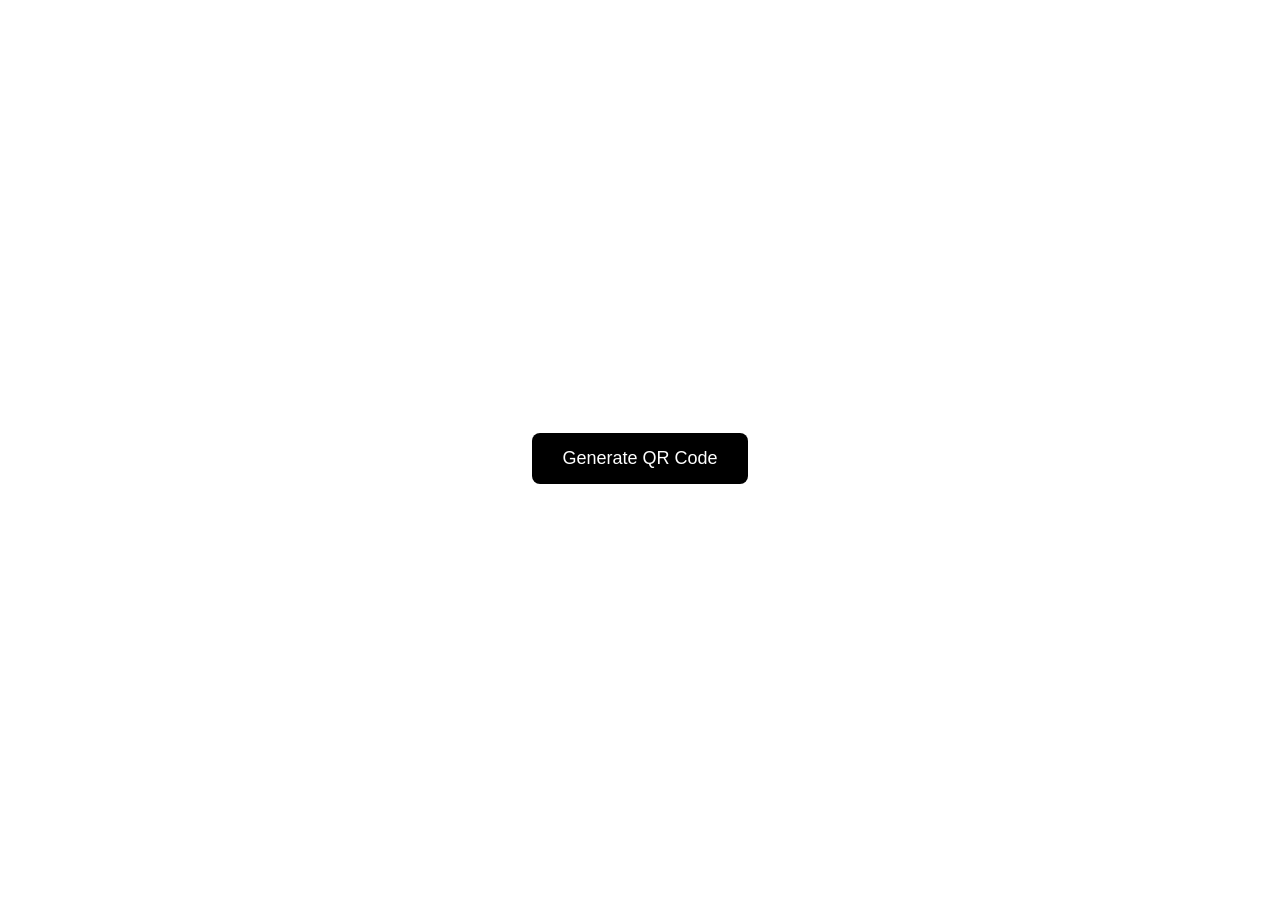
<file: SECURITY/templates/generator.html>
<!DOCTYPE html>
<html>
<head>
    <title>QR Generator</title>
    <style>
        body {
            display: flex;
            justify-content: center;
            align-items: center;
            height: 100vh;
            font-family: Arial;
        }

        button {
            padding: 15px 30px;
            font-size: 18px;
            cursor: pointer;
            border: none;
            background: black;
            color: white;
            border-radius: 8px;
        }

        button:hover {
            background: #333;
        }
    </style>
</head>
<body>

    <a href="/generate">
        <button>Generate QR Code</button>
    </a>

</body>
</html>
</file>
